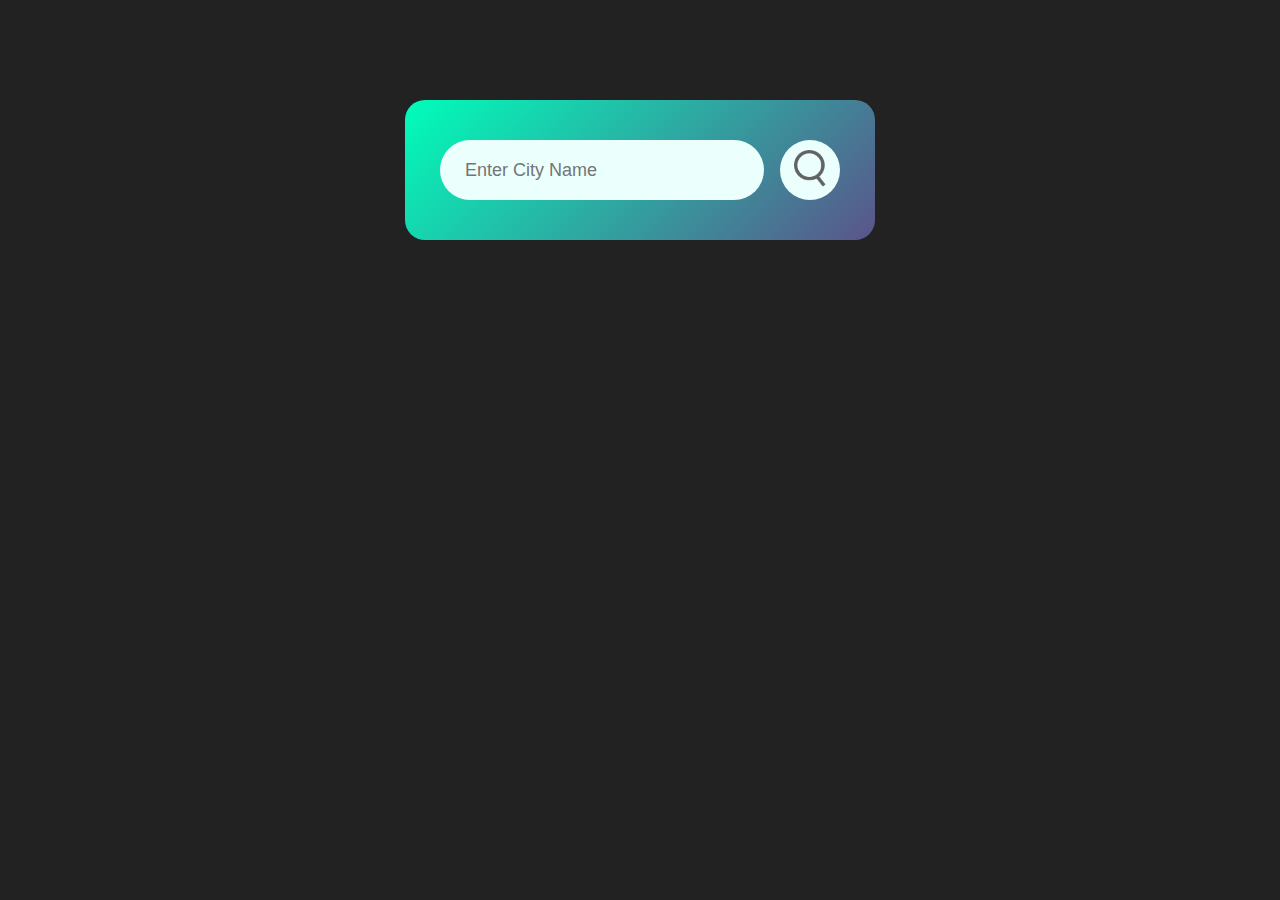
<file: index.html>
<!DOCTYPE html>
<html>
    <head>
        <meta name="viewport" content="width=device-width, initial-scale=1.0">
        <title>Weather App</title>
        <link rel="stylesheet" href="style.css"> 
    </head>
    <body>
        <div class="card">
            <div class="search">
                <input type="text" placeholder="Enter City Name" spellcheck="false">
                <button><img src="images/search.png"></button>
            </div>

            <div class="error">
                <p>Invalid City Name</p>
            </div>


            <div class="weather">

                <div class="highAndLow">
                    <div>
                        <p class="underline">Low:</p>
                        <p class ="low">72°F</p>
                    </div>
                    <div>
                        <p class="underline">High:</p>
                        <p class="high">72°F</p>
                    </div>
                </div>
                

                <img src="images/rain.png" class="weather-icon">
                <h1 class="temp">72°F</h1>
                <h2 class="city">Hockessin</h2>

                <div class="details">

                    <div class="col">
                        <img src="images/humidity.png">
                        <div>
                            <p class="humidity">50%</p>
                            <p>Humidity</p>
                        </div>
                        
                        
                    </div>
                    <div class="col">
                        <img src="images/wind.png">
                        <div>
                            <p class="wind">15 mph</p>
                            <p>Wind Speed</p>
                        </div>
                        
                        
                    </div>
                </div>
            </div>

        </div>
        
        <script>
            //API Key Removed Purposfully
            const APIKey = "ENTER_APIKey_Here"
            const APIUrl = "https://api.openweathermap.org/data/2.5/weather?&units=imperial&q=";

            const searchBox = document.querySelector(".search input");
            const searchBtn = document.querySelector(".search button");
            const weatherIcon = document.querySelector(".weather-icon");

            async function getWeather(city){
                const response = await fetch(APIUrl + city + `&appid=${APIKey}`);

                if(response.status == 404){
                    document.querySelector(".error").style.display = "block";
                    document.querySelector(".weather").style.display = "none";
                }
                else{
                    var data = await response.json();
                    console.log(data)

                    document.querySelector(".temp").innerHTML = Math.round(data.main.temp) + "°F";
                    document.querySelector(".city").innerHTML = data.name;
                    document.querySelector(".humidity").innerHTML = data.main.humidity + "%";
                    document.querySelector(".wind").innerHTML = Math.round(data.wind.speed) + " mph";
                    document.querySelector(".low").innerHTML = Math.round(data.main.temp_min);
                    document.querySelector(".high").innerHTML = Math.round(data.main.temp_max);

                    if(data.weather[0].main == "Clouds"){
                        weatherIcon.src = "images/clouds.png"
                    }
                    else if(data.weather[0].main == "Clear"){
                        weatherIcon.src = "images/clear.png"
                    }
                    else if(data.weather[0].main == "Rain"){
                        weatherIcon.src = "images/rain.png"
                    }
                    else if(data.weather[0].main == "Drizzle"){
                        weatherIcon.src = "images/drizzle.png"
                    }
                    else if(data.weather[0].main == "Mist"){
                        weatherIcon.src = "images/mist.png"
                    }
                    else if(data.weather[0].main == "Snow"){
                        weatherIcon.src = "images/snow.png"
                    }
                    
                    document.querySelector(".weather").style.display = "block";
                    document.querySelector(".error").style.display = "none";
                }
                


                
            }

            searchBtn.addEventListener("click", ()=>{
                getWeather(searchBox.value);
                searchBox.value = "";
            });

            document.addEventListener("keydown", (event)=>{
                if(event.key == "Enter"){
                    getWeather(searchBox.value);
                    searchBox.value = "";
                }
            });
            
            
        </script>
    </body>
</html>
</file>
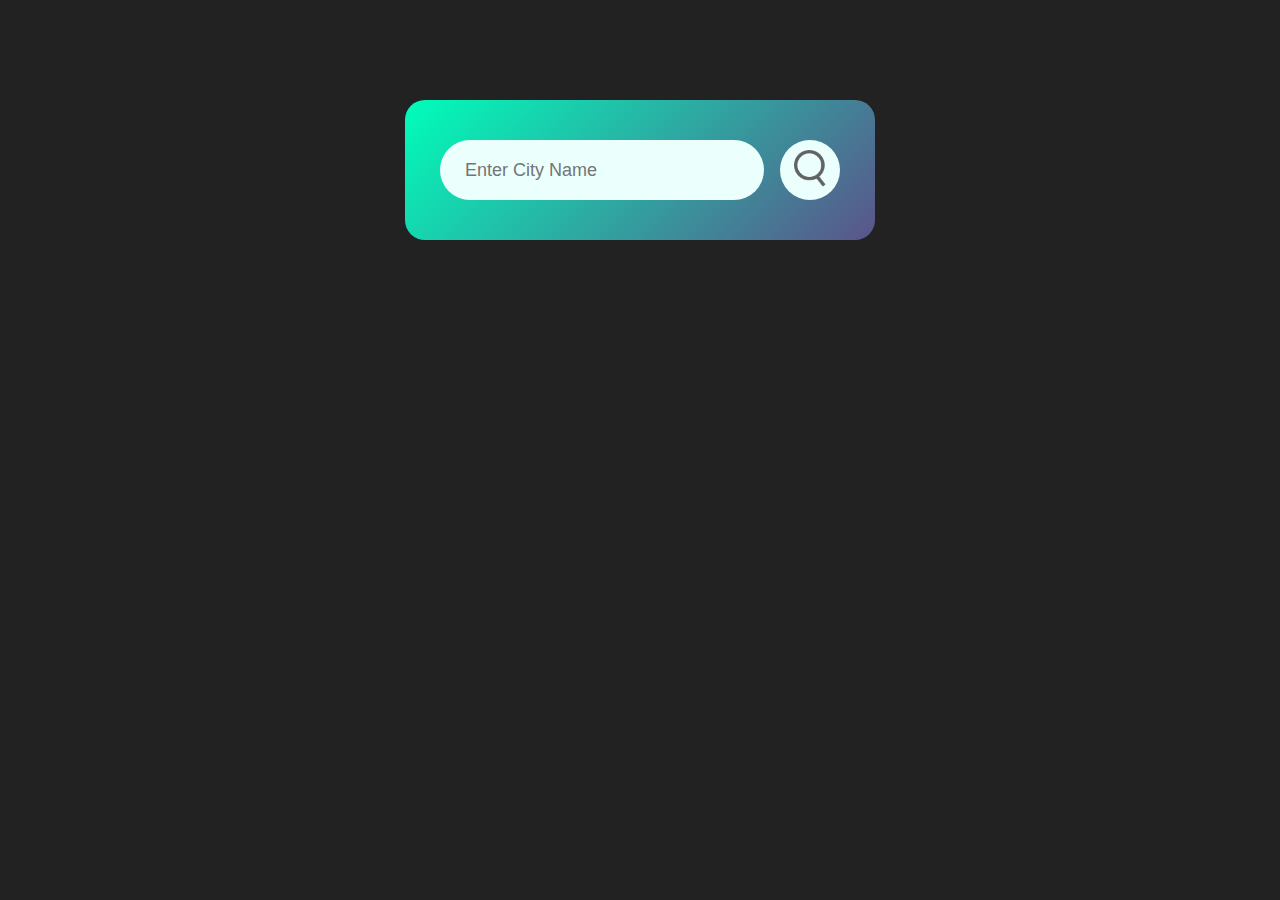
<file: weatherApp.html>
<!DOCTYPE html>
<html>
    <head>
        <meta name="viewport" content="width=device-width, initial-scale=1.0">
        <title>Weather App</title>
        <link rel="stylesheet" href="style.css"> 
    </head>
    <body>
        <div class="card">
            <div class="search">
                <input type="text" placeholder="Enter City Name" spellcheck="false">
                <button><img src="images/search.png"></button>
            </div>

            <div class="error">
                <p>Invalid City Name</p>
            </div>


            <div class="weather">

                <div class="highAndLow">
                    <div>
                        <p class="underline">Low:</p>
                        <p class ="low">72°F</p>
                    </div>
                    <div>
                        <p class="underline">High:</p>
                        <p class="high">72°F</p>
                    </div>
                </div>
                

                <img src="images/rain.png" class="weather-icon">
                <h1 class="temp">72°F</h1>
                <h2 class="city">Hockessin</h2>

                <div class="details">

                    <div class="col">
                        <img src="images/humidity.png">
                        <div>
                            <p class="humidity">50%</p>
                            <p>Humidity</p>
                        </div>
                        
                        
                    </div>
                    <div class="col">
                        <img src="images/wind.png">
                        <div>
                            <p class="wind">15 mph</p>
                            <p>Wind Speed</p>
                        </div>
                        
                        
                    </div>
                </div>
            </div>

        </div>
        
        <script>
            
            
            
        </script>
        <script src="./weatherApp.js"></script>
    </body>
</html>
</file>
<file: style.css>
*{
    margin: 0;
    padding: 0;
    font-family: 'Poppins', sans-serif;
    box-sizing: border-box;
}

body{
    background: #222;
}
.card{
    width: 90%;
    max-width: 470px;
    background: linear-gradient(135deg, #00feba, #5b548a);
    color: #fff;
    margin: 100px auto 0;
    border-radius: 20px;
    padding: 40px 35px;
    text-align: center;
}
.search{
    width: 100%;
    display: flex;
    align-items: center;
}
.search input{
    border: 0;
    outline: 0;
    background: #ebfffc;
    color: #555;
    padding: 10px 25px;
    height: 60px;
    border-radius: 30px;
    flex: 1;
    margin-right: 16px;
    font-size: 18px
}

.search button{
    border: 0;
    outline: 0;
    background: #ebfffc;
    border-radius: 50%;
    height: 60px;
    width: 60px;
    cursor: pointer;
    transition: all 0.2s ease;
}

.search button:hover{
    transform: scale(1.10);
}

.search button img{
    width: 32px;
}
.weather-icon{
    width: 170px;
    margin-top: 30px;

}
.weather h1{
    font-size: 80px;
    font-weight: 500;
}
.weather h2{
    font-size: 45px;
    font-weight: 400;
    margin-top: -10px
}
.details{
    display: flex;
    align-items: center;
    justify-content: space-between;
    padding: 0, 20px;
    margin-top: 50px;

}
.col{
    display: flex;
    align-items: center;
    text-align: left;
}
.col img{
    width: 40px;
    margin-right: 10px;

}
.humidity, .wind{
    font-size: 28px;
    margin-top: -6px;

}
.weather{
    display: none;
}
.error{
    display: none;
    text-align: left;
    margin-left: 10px;
    font-size: 14px;
    margin-top: 10px;
}
.highAndLow{
    display: flex;
    justify-content: space-between;
    margin-top: 50px;
    font-size: 28px;
}
.underline{
    text-decoration: underline;
}
</file>
